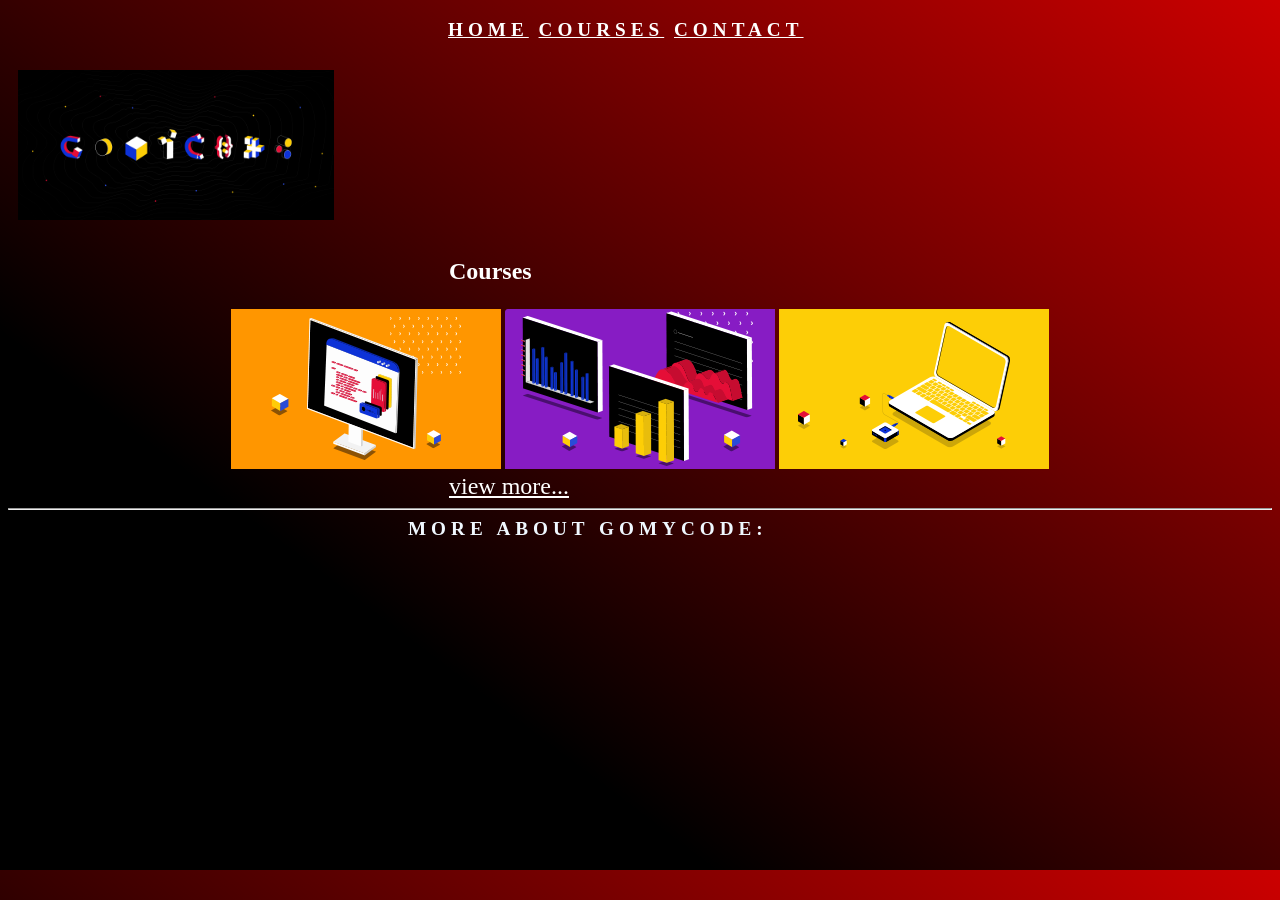
<file: exercice/index.html>
<!doctype html>
<html>
<head>
<meta charset="utf-8">
<title>Home</title>
<link href="css/style.css" rel="stylesheet" type="text/css">

</head>

<body>
<ul class="entete">
			<lo><a href="index.html">Home</a></lo>
            <lo><a href="cources.html">Courses</a></lo>
            <lo><a href="contact.html">Contact</a></lo>
				</ul>
<img class="image1" src="res/5cd9f73e0a79c.png" width="1640" height="720" alt=""/>
<p class="cources">Courses
	</p>
	<center>
<div class="3image">
<img src="res/2.png" alt="" width="270" height="160" class="3image"/>
<img src="res/3.png" alt="" width="270" height="160" class="3image"/>
<img src="res/5.png" alt="" width="270" height="160" class="3image"/>
</div>
	</center>
<div class="link"><a href="#">view more...</a>
	</div>
<hr>
<h1 class="entete"> More about Gomycode:</h1>
	</div>
<div align="center">
        <iframe width="560" height="315" 
        src="https://www.youtube.com/embed/MkLog_27S6U" 
        frameborder="0" allow="accelerometer; autoplay; encrypted-media; gyroscope; picture-in-picture" 
        allowfullscreen></iframe>
        <br>
	
</body>
	<script src="jc/java.js">
	</script>


</html>
</file>
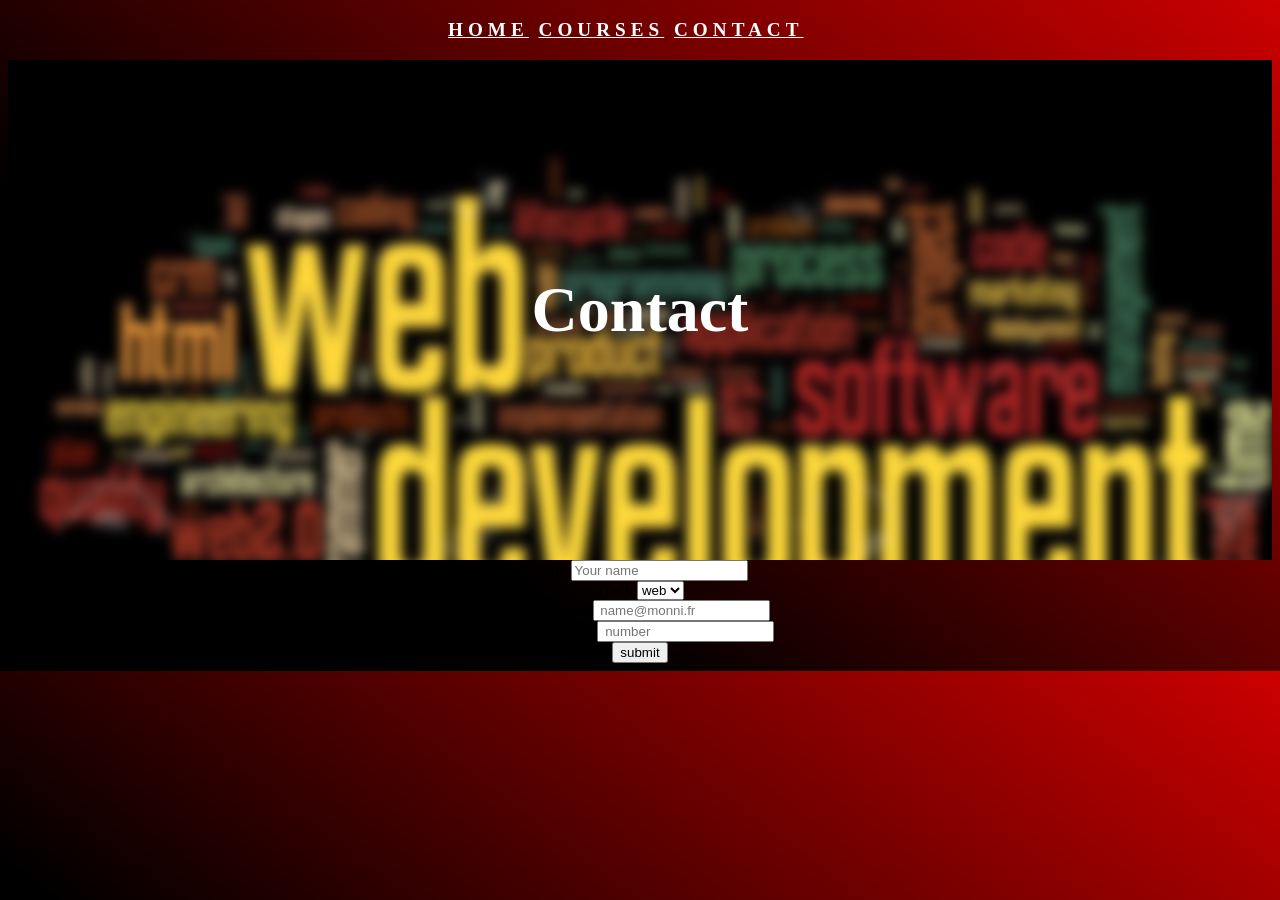
<file: exercice/contact.html>
<!doctype html>
<html>
<head>
<meta charset="utf-8">
<title>Cources</title>
<link href="css/style.css" rel="stylesheet" type="text/css">

</head>

<body>
<ul class="entete">
			<lo><a href="index.html">Home</a></lo>
            <lo><a href="courses.html">Courses</a></lo>
            <lo><a href="contact.html">Contact</a></lo>
</ul>

<div class="cover">
	<center>				
<h1>Contact</h1></div></center>
	<center>
<center>
    <label>Name</label><input type= "text" placeholder="Your name "> <br>
    <label>Track</label>
    <select>
        <option>web</option> 
    </select> 
    <br>
    <label>Email adress</label><input type= "text" placeholder=" name@monni.fr "> 
    <br>
    <label>phone number</label><input type= "text" placeholder=" number "> 
    <br>
    <input type="submit" value="submit">

    </center>
		</body>
</file>
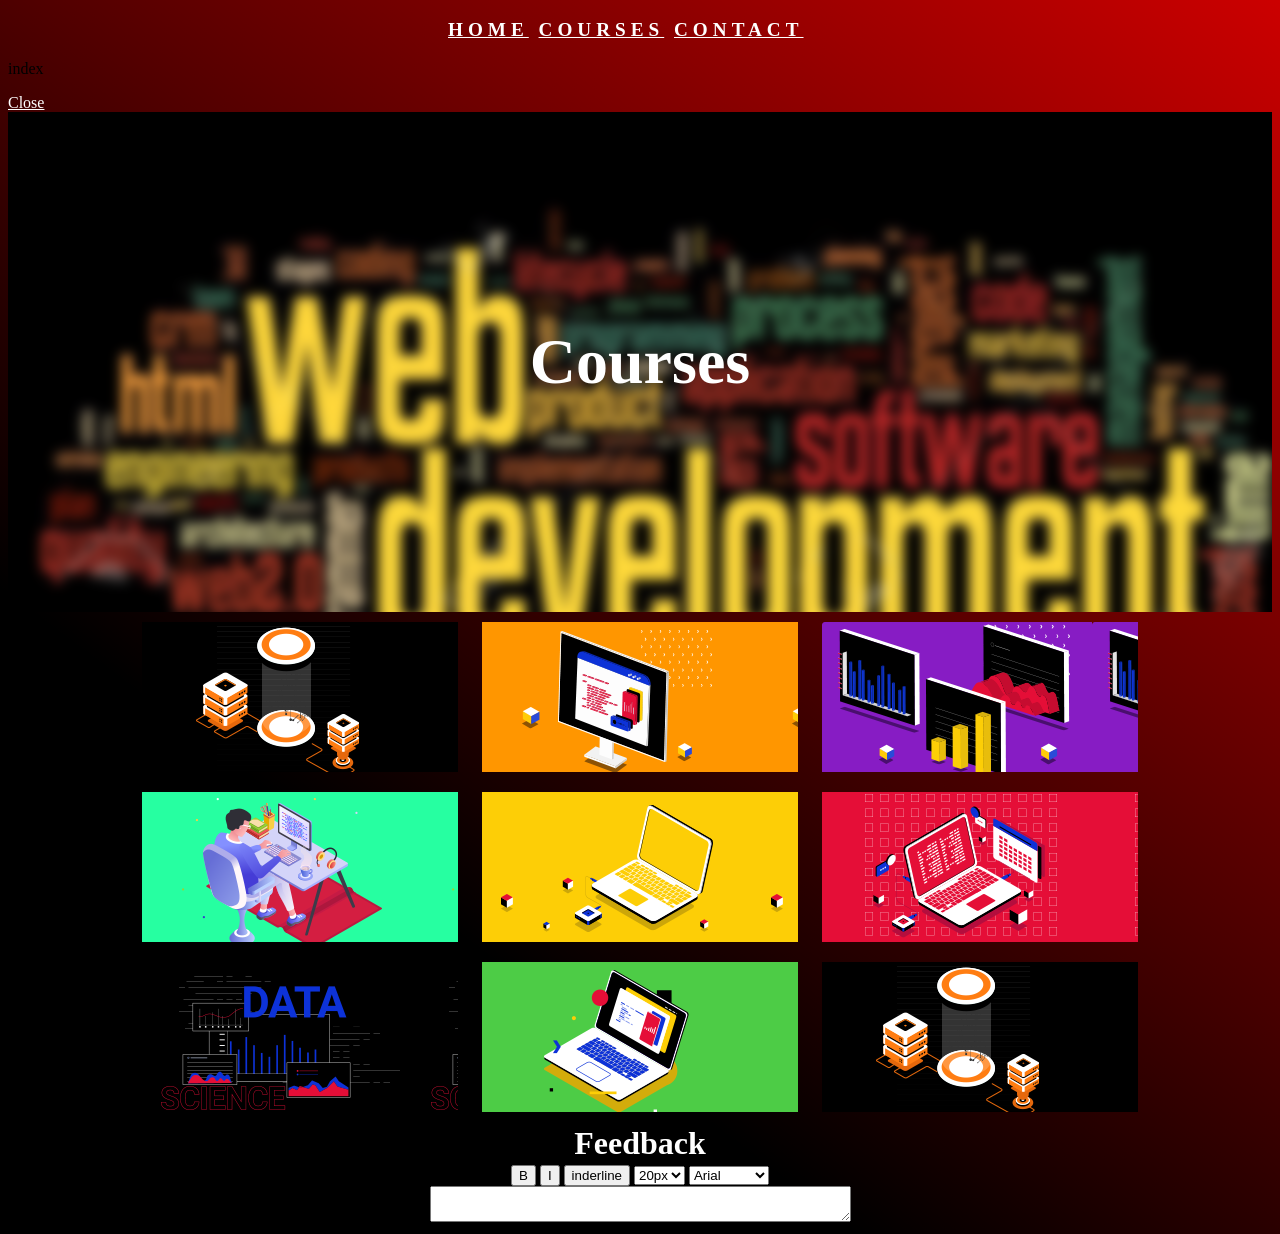
<file: exercice/cources.html>
<!doctype html>
<html>
<head>
	<script
  src="https://code.jquery.com/jquery-3.4.1.js"
  integrity="sha256-WpOohJOqMqqyKL9FccASB9O0KwACQJpFTUBLTYOVvVU="
  crossorigin="anonymous"></script>
<meta charset="utf-8">
<title>Cources</title>
<link href="css/style.css" rel="stylesheet" type="text/css">

</head>

<body>
<ul class="entete">
			<lo><a href="index.html">Home</a></lo>
            <lo><a href="courses.html">Courses</a></lo>
            <lo><a href="contact.html">Contact</a></lo>
</ul>
<div id="ex1" class="modal">
  <p>index</p>
  <a href="#" rel="modal:close">Close</a>
	
	</div>
<div class="cover">
	<center>				
<h1>Courses</h1></div></center>
	<center>
<div class="carre">
 <div class="image2"><button type="button">view more</button>
	 </div>
 <div class="image3"><button type="button">view more</button>
	 </div>	
 <div class="image4"><button type="button">view more</button>
	</div></div>
<div class="carre">
  <div class="image1"><button type="button">view more</button>
  </div>
  <div class="image5"><button type="button">view more</button>
	 </div>
  <div class="image6"><button type="button">view more</button>
	 </div>
</div>
<div class="carre">
<div class="image7"><button type="button">view more</button>
	 </div>
<div class="image8"><button type="button">view more</button>
	 </div>
<div class="image9"><button type="button">view more</button>
	 </div> 
	
</div>
</center>
	
<center>
	<div><h2>Feedback</h2></div>
</center>
	
<center>
    <button onClick="b">B</button> <button>I</button> <button>inderline</button> 
	
<select id ="selector".onchange="changeFontsize()">
    <option value = "20px"> 20px </option>
	<option value = "30px"> 30px </option>
	<option value = "40px"> 40px </option>
</select> 
<select id= "name".onchange="changeFontFamilly">
    <option value = "Arial">Arial</option> 
	<option value = "Times">Times</option> 
	<option value = "Sans serif">sans serif</option> 
</select>
	               <br>
	
    <textarea id="texte" cols="50" row="20"></textarea>
	
</center>

	
   
</body>
<script type="text/javascript" src="jc/java.js"></script>

</html>
</file>
<file: exercice/css/style.css>
@charset "utf-8";
/* CSS Document */
body{
    background-image:linear-gradient(217deg, rgba(255,0,0,.8), rgba(255,0,0,0) 70.71%),
    linear-gradient(127deg, black, black 70.71%),
    linear-gradient(336deg, rgba(0,0,255,.8), rgba(0,0,255,0) 70.71%);
}
.image1{background: url"image1";}

.entete{
	 margin-left:400px;
    font-size: 1.2em;
    text-transform: uppercase;
    font-weight: bold;
    letter-spacing: 5px;
	color:aliceblue;
    font-family: 'Lucida Sans'
}
lo a:hover {background-color:red;}
	
.cources{
	margin-left: 441px;
	color: white !important;
	font-family: 'Lucida Sans';
	font-weight: bold;	
	font-size: 1.5em;
}
.3image{
margin: 0 auto;	
}
.link {
	margin-left: 441px;
	color: white !important;
	font-family: 'Lucida Sans';	
	
	font-size: 1.5em;
}
a{
	color: #FFFFFF
}
.cover{
	background-image: url("./../res/download.png");
		height: 500px;
	    display: flex;
justify-content: center;
	align-items: center;


}
h1{
	color: white;
    font-size: 4em;
	font-family: Cambria, "Hoefler Text", "Liberation Serif", Times, "Times New Roman", "serif";
	text-shadow: 3px;
	margin: 3px;
}
.1{
	display: flex;
    justify-content: center;
	align-items: center;
     margin-left:20px;
}
h2{
	color: white;
    font-size: 2em;
	font-family: Cambria, "Hoefler Text", "Liberation Serif", Times, "Times New Roman", "serif";
	text-shadow: 3px;
	margin: 3px;
}
.carre div{
	display: inline-block;
	
}
.carre button{
	position: relative;
	top: 50%;
}
.image1{
background: url("../res/4.png");	
	width: 25%;
	height: 150px;
	margin: 10px;
	
	
}
.image2{
background: url("../res/1.png") ;
	width: 25%;
	height: 150px;
	margin: 10px;
}
.image3{
	
background:url("../res/2.png" );
	width: 25%;
	height: 150px;
	margin: 10px;
	
	
}
.image4{
background: url("../res/3.png");
	width: 25%;
	height: 150px;
	margin: 10px;
}
.image5{
	background: url("../res/5.png");
	width: 25%;
	height: 150px;
	margin: 10px;
}
.image6{
	background: url("../res/6.png");
	width: 25%;
	height: 150px;
	margin: 10px;
}
.image7{
	background:url("../res/7.png");
	width: 25%;
	height: 150px;
	margin: 10px;
}
.image8{
	background: url("../res/8.png");
	width: 25%;
	height: 150px;
	margin: 10px;	
}

.image9{
	background: url("../res/9.png");
	width: 25%;
	height: 150px;
	margin: 10px;
}
</file>
